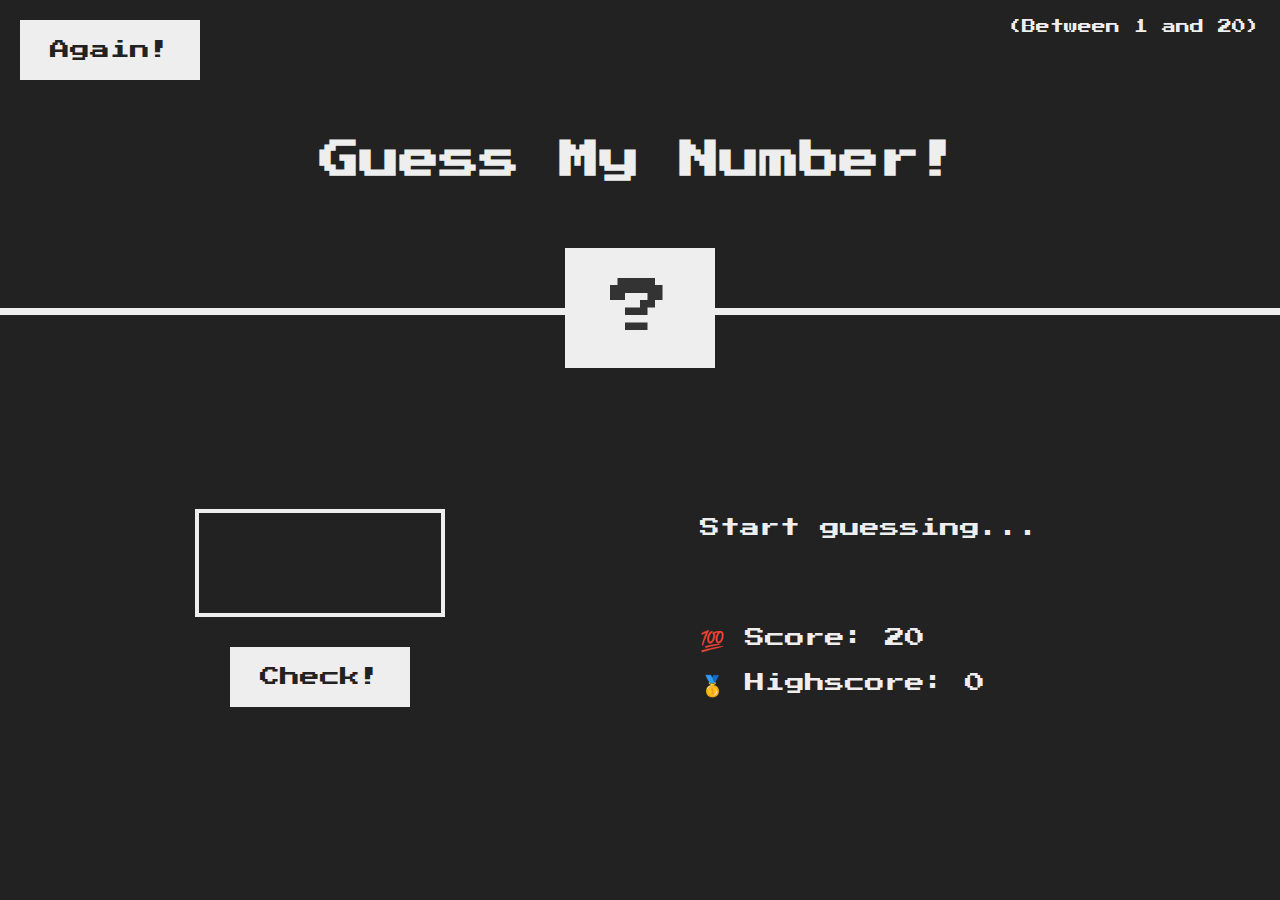
<file: index.html>
<!DOCTYPE html>
<html lang="en">

<head>
    <meta charset="UTF-8">
    <meta http-equiv="X-UA-Compatible" content="IE=edge">
    <meta name="viewport" content="width=device-width, initial-scale=1.0">
    <link rel="stylesheet" href="style.css">
    <title>Guess My Number</title>
</head>

<body>
    <header>
        <h1>Guess My Number!</h1>
        <p class="between">(Between 1 and 20)</p>
        <button class="btn again">Again!</button>
        <div class="number">?</div>
    </header>
    <main>
        <section class="left">
            <input type="number" class="guess" />
            <button class="btn check">Check!</button>
        </section>
        <section class="right">
            <p class="message">Start guessing...</p>
            <p class="label-score">💯 Score: <span class="score">20</span></p>
            <p class="label-highscore">
                🥇 Highscore: <span class="highscore">0</span>
            </p>
        </section>
    </main>
    <script src="script.js"></script>
</body>

</html>
</file>
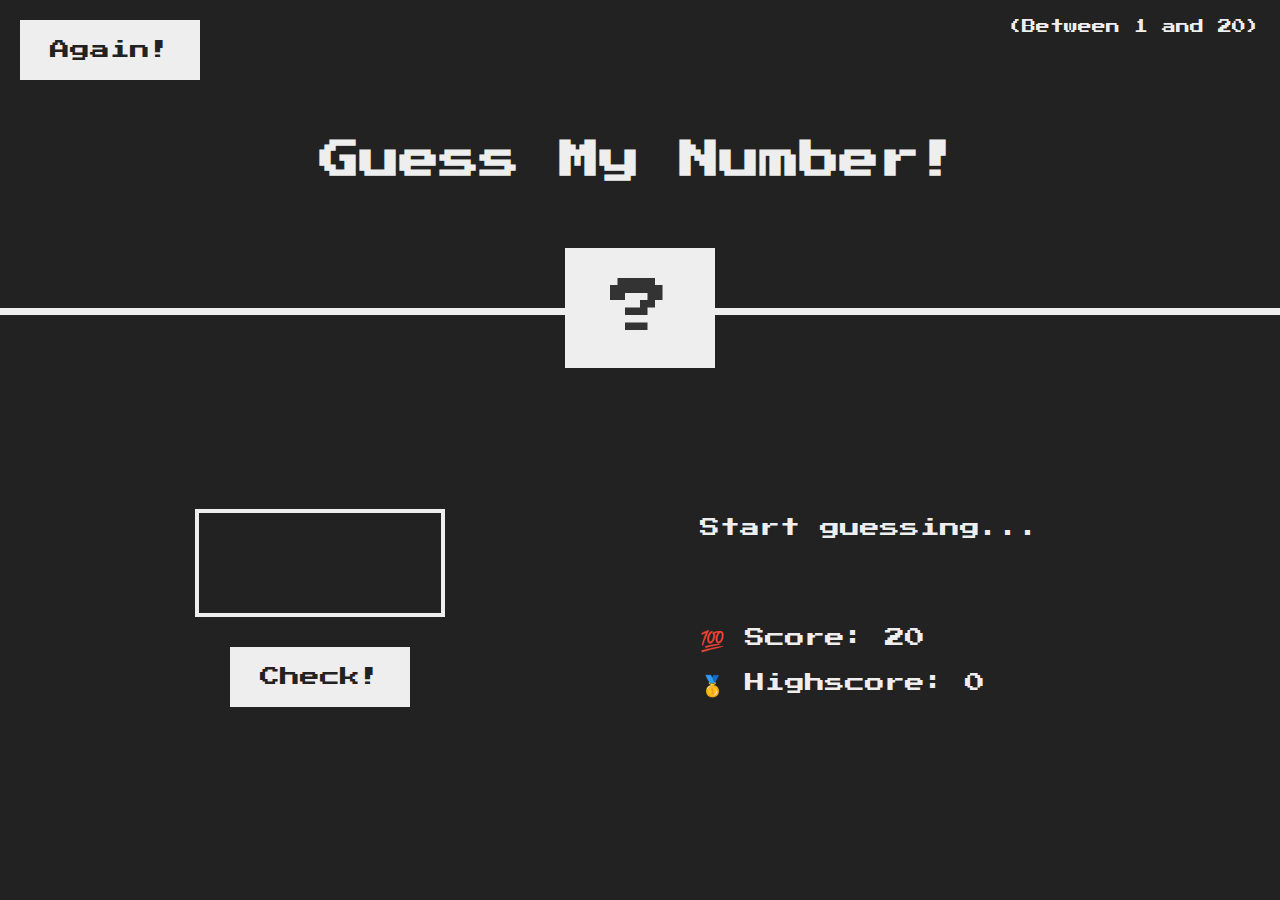
<file: guessMyNumber.html>
<!DOCTYPE html>
<html lang="en">

<head>
    <meta charset="UTF-8">
    <meta http-equiv="X-UA-Compatible" content="IE=edge">
    <meta name="viewport" content="width=device-width, initial-scale=1.0">
    <link rel="stylesheet" href="guessMyNumber.css">
    <title>Guess My Number</title>
</head>

<body>
    <header>
        <h1>Guess My Number!</h1>
        <p class="between">(Between 1 and 20)</p>
        <button class="btn again">Again!</button>
        <div class="number">?</div>
    </header>
    <main>
        <section class="left">
            <input type="number" class="guess" />
            <button class="btn check">Check!</button>
        </section>
        <section class="right">
            <p class="message">Start guessing...</p>
            <p class="label-score">💯 Score: <span class="score">20</span></p>
            <p class="label-highscore">
                🥇 Highscore: <span class="highscore">0</span>
            </p>
        </section>
    </main>
    <script src="guessMyNumber.js"></script>
</body>

</html>
</file>
<file: style.css>
@import url("https://fonts.googleapis.com/css?family=Press+Start+2P&display=swap");

* {
  margin: 0;
  padding: 0;
  box-sizing: inherit;
}

html {
  font-size: 62.5%;
  box-sizing: border-box;
}

body {
  font-family: "Press Start 2P", sans-serif;
  color: #eee;
  background-color: #222;
}

header {
  position: relative;
  height: 35vh;
  width: 100%;
  border-bottom: 7px solid #eee;
}

main {
  height: 65vh;
  color: #eee;
  display: flex;
  align-items: center;
  justify-content: space-around;
}

.left {
  width: 52rem;
  display: flex;
  flex-direction: column;
  align-items: center;
}

.right {
  width: 52rem;
  font-size: 2rem;
}
h1 {
  font-size: 4rem;
  text-align: center;
  position: absolute;
  width: 100%;
  top: 52%;
  left: 50%;
  transform: translate(-50%, -50%);
}

.number {
  background: #eee;
  color: #333;
  font-size: 6rem;
  width: 15rem;
  padding: 3rem 0rem;
  text-align: center;
  position: absolute;
  bottom: 0;
  left: 50%;
  transform: translate(-50%, 50%);
}

.between {
  font-size: 1.4rem;
  position: absolute;
  top: 2rem;
  right: 2rem;
}

.again {
  position: absolute;
  top: 2rem;
  left: 2rem;
}

.guess {
  background: none;
  border: 4px solid #eee;
  font-family: inherit;
  color: inherit;
  font-size: 5rem;
  padding: 2.5rem;
  width: 25rem;
  text-align: center;
  display: block;
  margin-bottom: 3rem;
}

.btn {
  border: none;
  background-color: #eee;
  color: #222;
  font-size: 2rem;
  font-family: inherit;
  padding: 2rem 3rem;
  cursor: pointer;
}

.btn:hover {
  background-color: #ccc;
}

.message {
  margin-bottom: 8rem;
  height: 3rem;
}

.label-score {
  margin-bottom: 2rem;
}
</file>
<file: guessMyNumber.css>
@import url("https://fonts.googleapis.com/css?family=Press+Start+2P&display=swap");

* {
  margin: 0;
  padding: 0;
  box-sizing: inherit;
}

html {
  font-size: 62.5%;
  box-sizing: border-box;
}

body {
  font-family: "Press Start 2P", sans-serif;
  color: #eee;
  background-color: #222;
}

header {
  position: relative;
  height: 35vh;
  width: 100%;
  border-bottom: 7px solid #eee;
}

main {
  height: 65vh;
  color: #eee;
  display: flex;
  align-items: center;
  justify-content: space-around;
}

.left {
  width: 52rem;
  display: flex;
  flex-direction: column;
  align-items: center;
}

.right {
  width: 52rem;
  font-size: 2rem;
}
h1 {
  font-size: 4rem;
  text-align: center;
  position: absolute;
  width: 100%;
  top: 52%;
  left: 50%;
  transform: translate(-50%, -50%);
}

.number {
  background: #eee;
  color: #333;
  font-size: 6rem;
  width: 15rem;
  padding: 3rem 0rem;
  text-align: center;
  position: absolute;
  bottom: 0;
  left: 50%;
  transform: translate(-50%, 50%);
}

.between {
  font-size: 1.4rem;
  position: absolute;
  top: 2rem;
  right: 2rem;
}

.again {
  position: absolute;
  top: 2rem;
  left: 2rem;
}

.guess {
  background: none;
  border: 4px solid #eee;
  font-family: inherit;
  color: inherit;
  font-size: 5rem;
  padding: 2.5rem;
  width: 25rem;
  text-align: center;
  display: block;
  margin-bottom: 3rem;
}

.btn {
  border: none;
  background-color: #eee;
  color: #222;
  font-size: 2rem;
  font-family: inherit;
  padding: 2rem 3rem;
  cursor: pointer;
}

.btn:hover {
  background-color: #ccc;
}

.message {
  margin-bottom: 8rem;
  height: 3rem;
}

.label-score {
  margin-bottom: 2rem;
}
</file>
